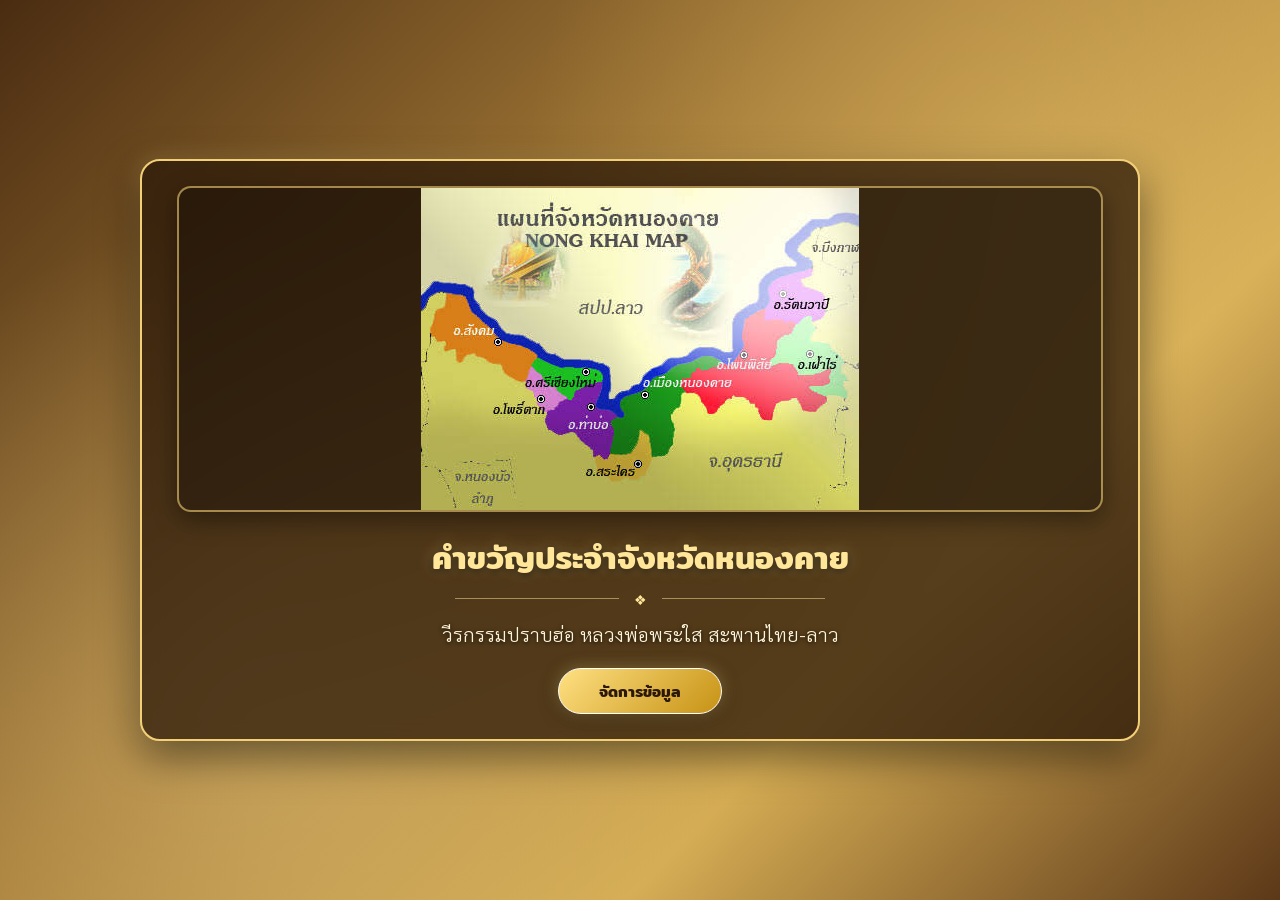
<file: TestPro/testpro/index.html>
<!DOCTYPE html>
<html lang="th">
<head>
    <meta charset="UTF-8">
    <meta name="viewport" content="width=device-width, initial-scale=1.0">
    <title>หน้าหลัก - จังหวัดหนองคาย</title>
    <!-- นำเข้าฟอนต์ Mitr และ Sarabun จาก Google Fonts -->
    <link href="https://fonts.googleapis.com/css2?family=Mitr:wght@400;600&family=Sarabun:wght@300;400;600&display=swap" rel="stylesheet">
    
    <style>
        * {
            margin: 0;
            padding: 0;
            box-sizing: border-box;
        }

        /* ตั้งค่า body ให้สูงเต็มหน้าจอ 100vh และซ่อน scrollbar */
        html, body {
            height: 100vh;
            overflow: hidden;
            font-family: 'Sarabun', sans-serif;
        }

        body {
            /* 
              หากมีไฟล์ภาพพื้นหลัง (เช่น bg.jpg) ให้เปิดใช้วรรคบรรทัดข้างล่างนี้ได้เลยครับ:
              background: url('bg.jpg') no-repeat center center fixed;
              background-size: cover;
            */
            background: linear-gradient(135deg, #4a2c11 0%, #a67c38 40%, #d4ab53 70%, #5c3818 100%);
            color: #ffffff;
            display: flex;
            justify-content: center;
            align-items: center;
            padding: 20px;
            position: relative;
        }

        /* เลเยอร์ประกายทองด้านหลัง */
        body::before {
            content: "";
            position: absolute;
            top: 0; left: 0; right: 0; bottom: 0;
            background: 
                radial-gradient(circle at 20% 80%, rgba(255, 235, 170, 0.25) 0%, transparent 40%),
                radial-gradient(circle at 80% 20%, rgba(255, 220, 130, 0.25) 0%, transparent 40%);
            pointer-events: none;
        }

        /* การ์ดสไตล์ทอง หรูหรา คำนวณขนาดแบบยืดหยุ่นตามความสูงจอ */
        .card {
            background: rgba(43, 24, 9, 0.75);
            backdrop-filter: blur(10px);
            border: 2px solid #f3d078;
            border-radius: 20px;
            padding: 25px 35px;
            max-width: 1000px;
            width: 100%;
            max-height: calc(100vh - 40px); /* ความสูงไม่เกินหน้าจอ */
            display: flex;
            flex-direction: column;
            align-items: center;
            justify-content: center;
            text-align: center;
            box-shadow: 0 15px 40px rgba(0, 0, 0, 0.5), 
                        0 0 25px rgba(243, 208, 120, 0.3);
            position: relative;
            z-index: 1;
        }

        /* กล่องใส่รูป ยืดหดอัตโนมัติ ไม่ให้ล้นจอ */
        .img-container {
            width: 100%;
            flex: 1 1 auto;
            min-height: 0; /* สำคัญสำหรับ flexbox ให้หดตามจอได้ */
            display: flex;
            justify-content: center;
            align-items: center;
            overflow: hidden;
            border-radius: 14px;
            margin-bottom: 20px;
            border: 2px solid rgba(243, 208, 120, 0.6);
            box-shadow: 0 8px 25px rgba(0, 0, 0, 0.4);
            background-color: rgba(0, 0, 0, 0.3);
        }

        /* รูปภาพแสดงเต็มภาพ ไม่ตัดขอบ และขยายได้ตามขนาดจอ */
        .img-container img {
            max-width: 100%;
            max-height: 100%;
            width: auto;
            height: auto;
            object-fit: contain;
            transition: transform 0.4s ease;
        }

        .img-container img:hover {
            transform: scale(1.015);
        }

        h1 {
            font-family: 'Mitr', sans-serif;
            color: #ffe699;
            font-size: clamp(1.4rem, 2.5vw, 2rem); /* ปรับขนาดฟอนต์อัตโนมัติตามจอ */
            font-weight: 600;
            margin-bottom: 8px;
            text-shadow: 0 2px 10px rgba(0, 0, 0, 0.7),
                         0 0 15px rgba(255, 230, 153, 0.4);
            flex-shrink: 0;
        }

        /* เส้นแบ่งสีทอง */
        .divider {
            display: flex;
            align-items: center;
            justify-content: center;
            margin: 0 auto 12px auto;
            width: 40%;
            flex-shrink: 0;
        }
        .divider::before, .divider::after {
            content: "";
            flex: 1;
            border-bottom: 1px solid rgba(255, 230, 153, 0.5);
        }
        .divider span {
            padding: 0 15px;
            color: #ffe699;
            font-size: 0.9rem;
        }

        p {
            color: #fff4d6;
            font-size: clamp(1rem, 1.5vw, 1.25rem);
            line-height: 1.5;
            margin-bottom: 20px;
            font-weight: 300;
            text-shadow: 0 1px 4px rgba(0, 0, 0, 0.8);
            flex-shrink: 0;
        }

        /* ปุ่มกด */
        .btn-link {
            display: inline-block;
            background: linear-gradient(135deg, #ffe082 0%, #c69214 100%);
            color: #2b1809;
            padding: 10px 40px;
            border-radius: 50px;
            text-decoration: none;
            font-family: 'Mitr', sans-serif;
            font-weight: 600;
            font-size: clamp(0.9rem, 1.2vw, 1.05rem);
            transition: all 0.3s ease;
            box-shadow: 0 4px 20px rgba(0, 0, 0, 0.4),
                        0 0 15px rgba(255, 224, 130, 0.4);
            border: 1px solid #ffffff;
            flex-shrink: 0;
        }

        .btn-link:hover {
            background: linear-gradient(135deg, #ffffff 0%, #e6b800 100%);
            transform: translateY(-2px);
            box-shadow: 0 8px 25px rgba(255, 230, 153, 0.6);
            color: #000;
        }
    </style>
</head>
<body>

    <div class="card">
        <div class="img-container">
            <img src="first.jpg" alt="Logo หนองคาย">
        </div>
        
        <h1>คำขวัญประจำจังหวัดหนองคาย</h1>
        
        <div class="divider">
            <span>❖</span>
        </div>
        
        <p>วีรกรรมปราบฮ่อ หลวงพ่อพระใส สะพานไทย-ลาว</p>
        
        <a href="login.html" class="btn-link">จัดการข้อมูล</a>
    </div>

</body>
</html>
</file>
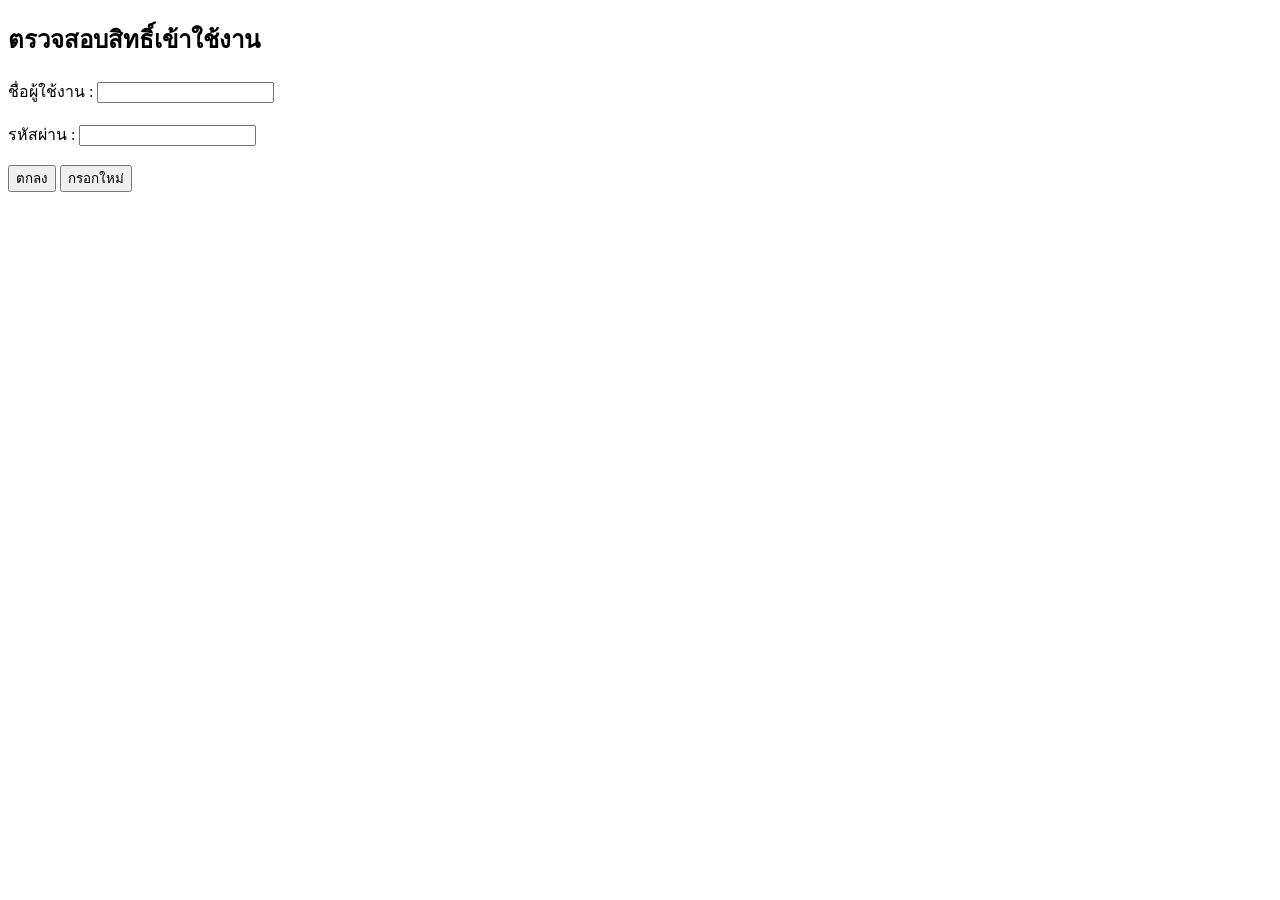
<file: Proj/login.html>
<!DOCTYPE html>
<html lang="th">
<head>
    <meta charset="UTF-8">
    <title>ตรวจสอบสิทธิ์เข้าใช้งาน</title>
    <script language="JavaScript">
        function Checkform() {
            if (document.login.username.value == "") {
                alert("กรุณากรอกข้อมูล ชื่อผู้ใช้งาน");
                document.login.username.focus();
                return false;
            }
            if (document.login.password.value == "") {
                alert("กรุณากรอกข้อมูล รหัสผ่าน");
                document.login.password.focus();
                return false;
            }
            document.login.submit();
        }
    </script>
</head>
<body>

    <h2>ตรวจสอบสิทธิ์เข้าใช้งาน</h2>

    <form action="checklogin.php" name="login" onSubmit="JavaScript:return Checkform();" method="post">
        <label for="username">ชื่อผู้ใช้งาน : </label>
        <input type="text" size="20" name="user" id="username" maxlength="20">
        <br><br>

        <label for="password">รหัสผ่าน : </label>
        <input type="password" size="20" name="pass" id="password" maxlength="20">
        <br><br>

        <input type="submit" value="ตกลง">
        <input type="reset" value="กรอกใหม่">
    </form>

</body>
</html>
</file>
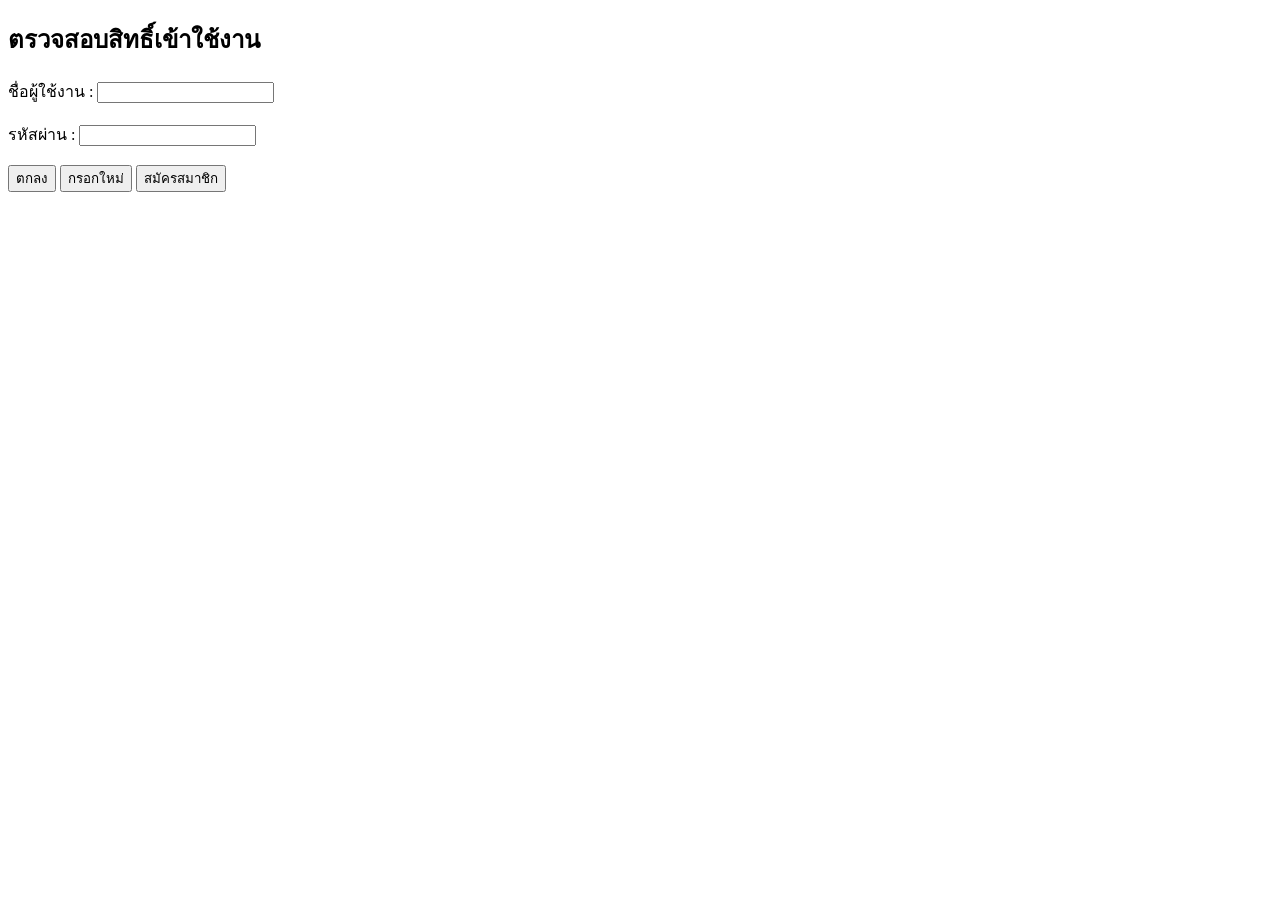
<file: TestPro/testpro/login.html>
<!DOCTYPE html>
<html lang="th">
<head>
    <meta charset="UTF-8">
    <title>ตรวจสอบสิทธิ์เข้าใช้งาน</title>
    <script language="JavaScript">
        function Checkform() {
            if (document.login.username.value == "") {
                alert("กรุณากรอกข้อมูล ชื่อผู้ใช้งาน");
                document.login.username.focus();
                return false;
            }
            if (document.login.password.value == "") {
                alert("กรุณากรอกข้อมูล รหัสผ่าน");
                document.login.password.focus();
                return false;
            }
            document.login.submit();
        }
    </script>
</head>
<body>

    <h2>ตรวจสอบสิทธิ์เข้าใช้งาน</h2>

    <form action="checklogin.php" name="login" onSubmit="JavaScript:return Checkform();" method="post">
        <label for="username">ชื่อผู้ใช้งาน : </label>
        <input type="text" size="20" name="user" id="username" maxlength="20">
        <br><br>

        <label for="password">รหัสผ่าน : </label>
        <input type="password" size="20" name="pass" id="password" maxlength="20">
        <br><br>

        <input type="submit" value="ตกลง">
        <input type="reset" value="กรอกใหม่">
        <input type="button" value="สมัครสมาชิก" onclick="window.location.href='register.html'">
        
    </form>

</body>
</html>
</file>
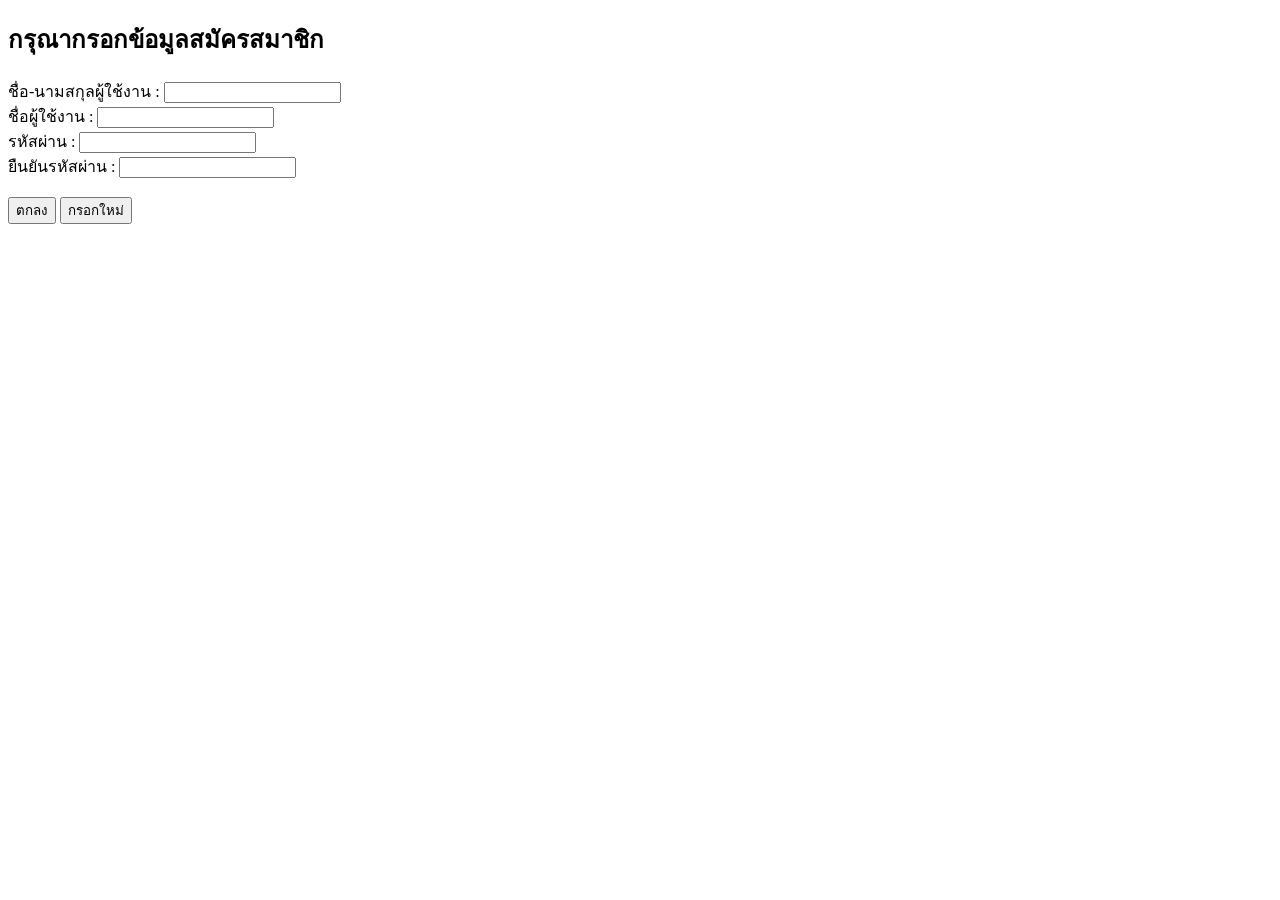
<file: TestPro/testpro/register.html>
<!DOCTYPE html>
<html>
<head>
    <meta charset="UTF-8">
    <title>สมัครสมาชิก</title>
    <script language="JavaScript">
        function Checkform() {
            if (document.register.name.value == "") {
                alert("กรุณากรอกข้อมูลชื่อ-นามสกุลผู้ใช้งาน");
                document.register.name.focus();
                return false;
            }
            if (document.register.username.value == "") {
                alert("กรุณากรอกข้อมูลชื่อผู้ใช้งาน");
                document.register.username.focus();
                return false;
            }
            if (document.register.password.value == "") {
                alert("กรุณากรอกข้อมูลรหัสผ่าน");
                document.register.password.focus();
                return false;
            }
            if (document.register.password2.value == "") {
                alert("กรุณากรอกข้อมูลยืนยันรหัสผ่าน");
                document.register.password2.focus();
                return false;
            }
            if (document.register.password.value != document.register.password2.value) {
                alert("รหัสผ่านไม่ตรงกัน กรุณากรอกใหม่");
                document.register.password2.focus();
                return false;
            }
            document.register.submit();
        }
    </script>
</head>
<body>
    <h2>กรุณากรอกข้อมูลสมัครสมาชิก</h2>
    <form action="addmember.php" name="register" onSubmit="JavaScript:return Checkform();" method="post">
        ชื่อ-นามสกุลผู้ใช้งาน : <input type="text" size="20" name="name" id="name" maxlength="50"><br>
        ชื่อผู้ใช้งาน : <input type="text" size="20" name="user" id="username" maxlength="20"><br>
        รหัสผ่าน : <input type="password" size="20" name="pass" id="password" maxlength="20"><br>
        ยืนยันรหัสผ่าน : <input type="password" size="20" name="pass2" id="password2" maxlength="20"><br><br>
        <input type="submit" value="ตกลง">
        <input type="reset" value="กรอกใหม่">
    </form>
</body>
</html>
</file>
